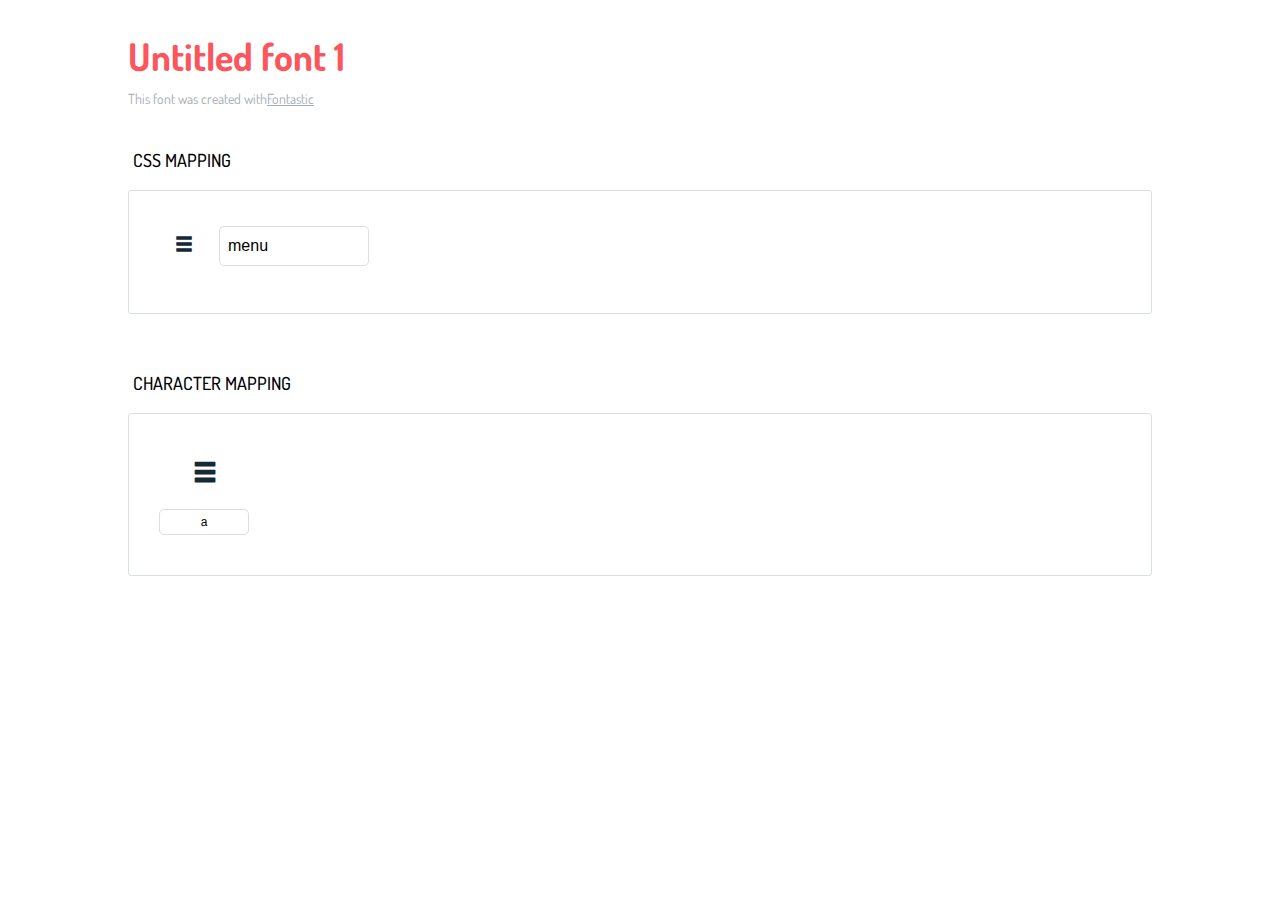
<file: icons-reference.html>
<!DOCTYPE html>
<html lang="en">
  <head>
    <meta charset="utf-8">
    <meta http-equiv="X-UA-Compatible" content="IE=edge,chrome=1">
    <meta name="viewport" content="width=device-width,initial-scale=1">
    <title>Font Reference - Untitled font 1</title>
    <link href="http://fonts.googleapis.com/css?family=Dosis:400,500,700" rel="stylesheet" type="text/css">
    <link rel="stylesheet" href="styles.css">
    <style type="text/css">html,body,div,span,applet,object,iframe,h1,h2,h3,h4,h5,h6,p,blockquote,pre,a,abbr,acronym,address,big,cite,code,del,dfn,em,img,ins,kbd,q,s,samp,small,strike,strong,sub,sup,tt,var,dl,dt,dd,ol,ul,li,fieldset,form,label,legend,table,caption,tbody,tfoot,thead,tr,th,td{margin:0;padding:0;border:0;outline:0;font-weight:inherit;font-style:inherit;font-family:inherit;font-size:100%;vertical-align:baseline}body{line-height:1;color:#000;background:#fff}ol,ul{list-style:none}table{border-collapse:separate;border-spacing:0;vertical-align:middle}caption,th,td{text-align:left;font-weight:normal;vertical-align:middle}a img{border:none}*{-webkit-box-sizing:border-box;-moz-box-sizing:border-box;box-sizing:border-box}body{font-family:'Dosis','Tahoma',sans-serif}.container{margin:15px auto;width:80%}h1{margin:40px 0 20px;font-weight:700;font-size:38px;line-height:32px;color:#fb565e}h2{font-size:18px;padding:0 0 21px 5px;margin:45px 0 0 0;text-transform:uppercase;font-weight:500}.small{font-size:14px;color:#a5adb4;}.small a{color:#a5adb4;}.small a:hover{color:#fb565e}.glyphs.character-mapping{margin:0 0 20px 0;padding:20px 0 20px 30px;color:rgba(0,0,0,0.5);border:1px solid #d8e0e5;border-radius:3px;}.glyphs.character-mapping li{margin:0 30px 20px 0;display:inline-block;width:90px}.glyphs.character-mapping .icon{margin:10px 0 10px 15px;padding:15px;position:relative;width:55px;height:55px;color:#162a36 !important;overflow:hidden;border-radius:3px;font-size:32px;}.glyphs.character-mapping .icon svg{fill:#000}.glyphs.character-mapping input{margin:0;padding:5px 0;line-height:12px;font-size:12px;display:block;width:100%;border:1px solid #d8e0e5;border-radius:5px;text-align:center;outline:0;}.glyphs.character-mapping input:focus{border:1px solid #fbde4a;-webkit-box-shadow:inset 0 0 3px #fbde4a;box-shadow:inset 0 0 3px #fbde4a}.glyphs.character-mapping input:hover{-webkit-box-shadow:inset 0 0 3px #fbde4a;box-shadow:inset 0 0 3px #fbde4a}.glyphs.css-mapping{margin:0 0 60px 0;padding:30px 0 20px 30px;color:rgba(0,0,0,0.5);border:1px solid #d8e0e5;border-radius:3px;}.glyphs.css-mapping li{margin:0 30px 20px 0;padding:0;display:inline-block;overflow:hidden}.glyphs.css-mapping .icon{margin:0;margin-right:10px;padding:13px;height:50px;width:50px;color:#162a36 !important;overflow:hidden;float:left;font-size:24px}.glyphs.css-mapping input{margin:0;margin-top:5px;padding:8px;line-height:16px;font-size:16px;display:block;width:150px;height:40px;border:1px solid #d8e0e5;border-radius:5px;background:#fff;outline:0;float:right;}.glyphs.css-mapping input:focus{border:1px solid #fbde4a;-webkit-box-shadow:inset 0 0 3px #fbde4a;box-shadow:inset 0 0 3px #fbde4a}.glyphs.css-mapping input:hover{-webkit-box-shadow:inset 0 0 3px #fbde4a;box-shadow:inset 0 0 3px #fbde4a}</style>
  </head>
  <body>
    <div class="container">
      <h1>Untitled font 1</h1>
      <p class="small">This font was created with<a href="http://fontastic.me/">Fontastic</a></p>
      <h2>CSS mapping</h2>
      <ul class="glyphs css-mapping">
        <li>
          <div class="icon icon-menu"></div>
          <input type="text" readonly="readonly" value="menu">
        </li>
      </ul>
      <h2>Character mapping</h2>
      <ul class="glyphs character-mapping">
        <li>
          <div data-icon="a" class="icon"></div>
          <input type="text" readonly="readonly" value="a">
        </li>
      </ul>
    </div>
    <script>(function() {
  var glyphs, i, len, ref;

  ref = document.getElementsByClassName('glyphs');
  for (i = 0, len = ref.length; i < len; i++) {
    glyphs = ref[i];
    glyphs.addEventListener('click', function(event) {
      if (event.target.tagName === 'INPUT') {
        return event.target.select();
      }
    });
  }

}).call(this);

    </script>
  </body>
</html>
</file>
<file: styles.css>
@charset "UTF-8";

@font-face {
  font-family: "untitled-font-1";
  src:url("untitled-font-1.eot");
  src:url("untitled-font-1.eot?#iefix") format("embedded-opentype"),
    url("untitled-font-1.woff") format("woff"),
    url("untitled-font-1.ttf") format("truetype"),
    url("untitled-font-1.svg#untitled-font-1") format("svg");
  font-weight: normal;
  font-style: normal;

}

[data-icon]:before {
  font-family: "untitled-font-1" !important;
  content: attr(data-icon);
  font-style: normal !important;
  font-weight: normal !important;
  font-variant: normal !important;
  text-transform: none !important;
  speak: none;
  line-height: 1;
  -webkit-font-smoothing: antialiased;
  -moz-osx-font-smoothing: grayscale;
}

[class^="icon-"]:before,
[class*=" icon-"]:before {
  font-family: "untitled-font-1" !important;
  font-style: normal !important;
  font-weight: normal !important;
  font-variant: normal !important;
  text-transform: none !important;
  speak: none;
  line-height: 1;
  -webkit-font-smoothing: antialiased;
  -moz-osx-font-smoothing: grayscale;
}

.icon-menu:before {
  content: "\61";
}
</file>
